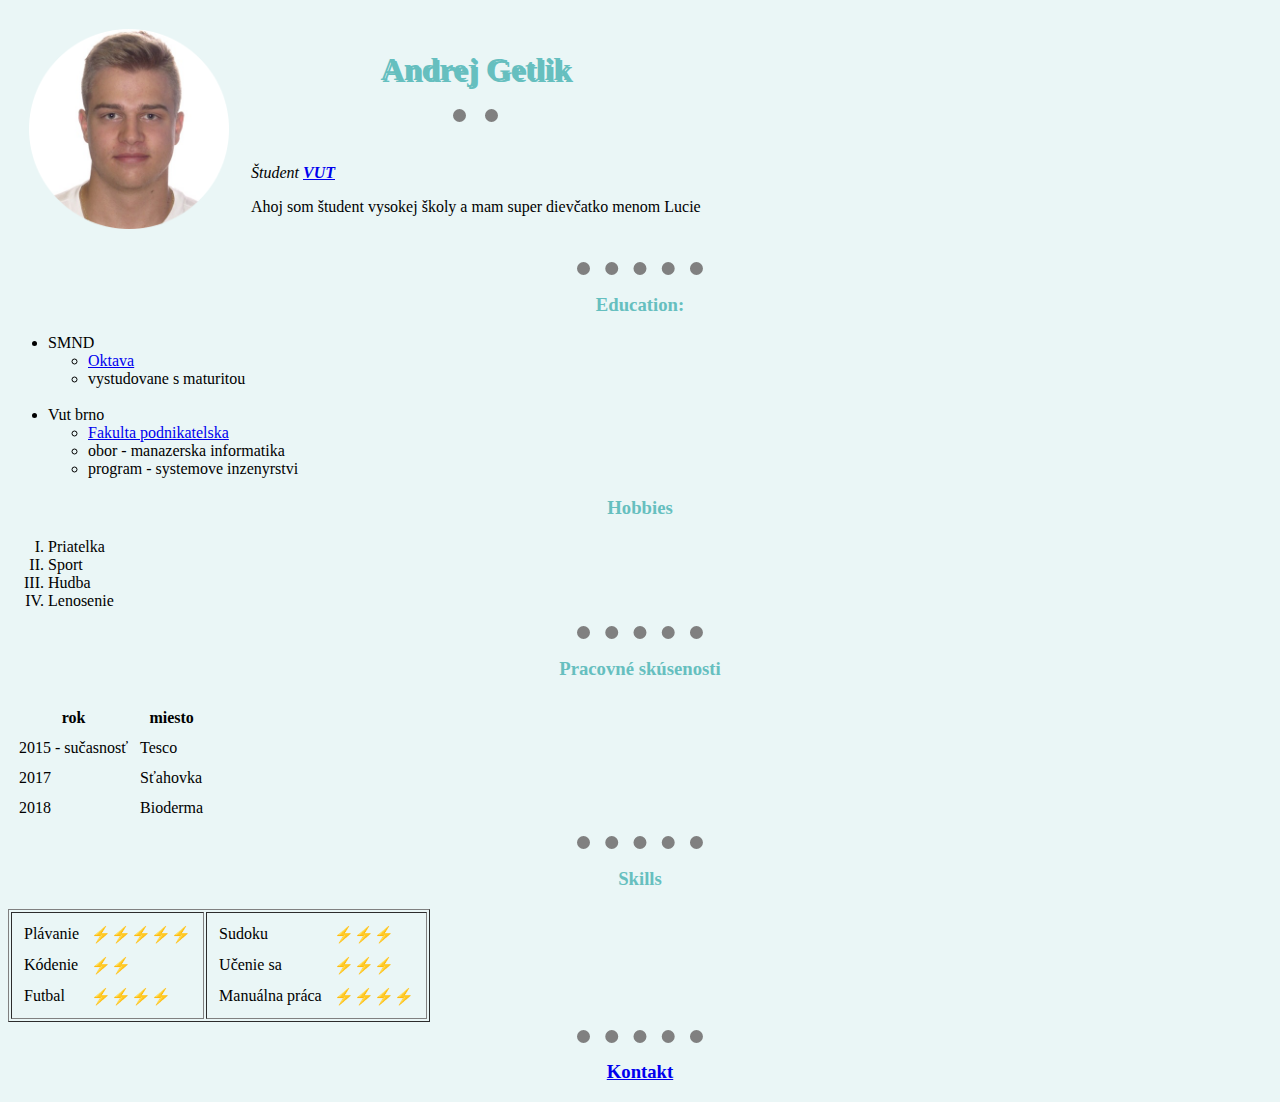
<file: index.html>
<!DOCTYPE html>
<html lang="en" dir="ltr">
  <head>
    <meta charset="utf-8">
    <title>😍Andrejs personal web site suckaa</title>
    <link rel="stylesheet" href="css/styles.css">
  </head>
  <body>

    <table cellspacing = "20">
      <tr>
        <td><img src="Andrej.png" alt="Fotka Andrej Getlik" style= "width: 200px; height: 200px;"></td>
        <td><h1>Andrej Getlik</h1>
        <hr>
        <BR>
        <p><em>Študent <strong><a href="https://www.vutbr.cz/">VUT</a></strong></em></p>
        <p>Ahoj som študent vysokej školy a mam super dievčatko menom Lucie</p></td>
      </tr>
    </table>

    <hr>
    <h3>Education:</h3>
      <ul>
        <li>SMND</li>
          <ul>
            <li><a href="https://smnd.sk/oktava2018/">Oktava</a></li>
            <li>vystudovane s maturitou</li>
          </ul>
        <br>
        <li> Vut brno </li>
          <ul>
            <li><a href="https://www.fbm.vutbr.cz/cs/">Fakulta podnikatelska</a></li>
            <li>obor - manazerska informatika</li>
            <li>program - systemove inzenyrstvi</li>
          </ul>
      </ul>
    <h3>Hobbies</h3>
      <ol type="I">
        <li>Priatelka</li>
        <li>Sport</li>
        <li>Hudba</li>
        <li>Lenosenie</li>
      </ol>
    <hr>
    <h3>Pracovné skúsenosti</h3>
    <table cellspacing="10">
      <thead>
        <tr>
          <th>rok</th>
          <th>miesto</th>
        </tr>
      </thead>
      <tbody>
        <tr>
          <td>2015 - sučasnosť</td>
          <td>Tesco</td>
        </tr>
        <tr>
          <td>2017</td>
          <td>Sťahovka</td>
        </tr>
        <tr>
          <td>2018</td>
          <td>Bioderma</td>
        </tr>
      </tbody>
    </table>
    <hr>
    <h3><strong>Skills</strong></h3>
    <table border="1">
      <tr>
        <td>
          <table cellspacing="10">
            <tr>
              <td>Plávanie</td>
              <td>⚡⚡⚡⚡⚡</td>
            </tr>
            <tr>
              <td>Kódenie</td>
              <td>⚡⚡</td>
            </tr>
            <tr>
              <td>Futbal</td>
              <td>⚡⚡⚡⚡</td>
            </tr>
          </table>
        </td>
        <td>
          <table cellspacing="10">
            <tr>
              <td>Sudoku</td>
              <td>⚡⚡⚡</td>
            </tr>
            <tr>
              <td>Učenie sa</td>
              <td>⚡⚡⚡</td>
            </tr>
            <tr>
              <td>Manuálna práca</td>
              <td>⚡⚡⚡⚡</td>
            </tr>
          </table>
        </td>
      </tr>
    </table>

    <hr>
    <h3><a href="kontakt.html">Kontakt</a></h3>
  </body>
</html>
</file>
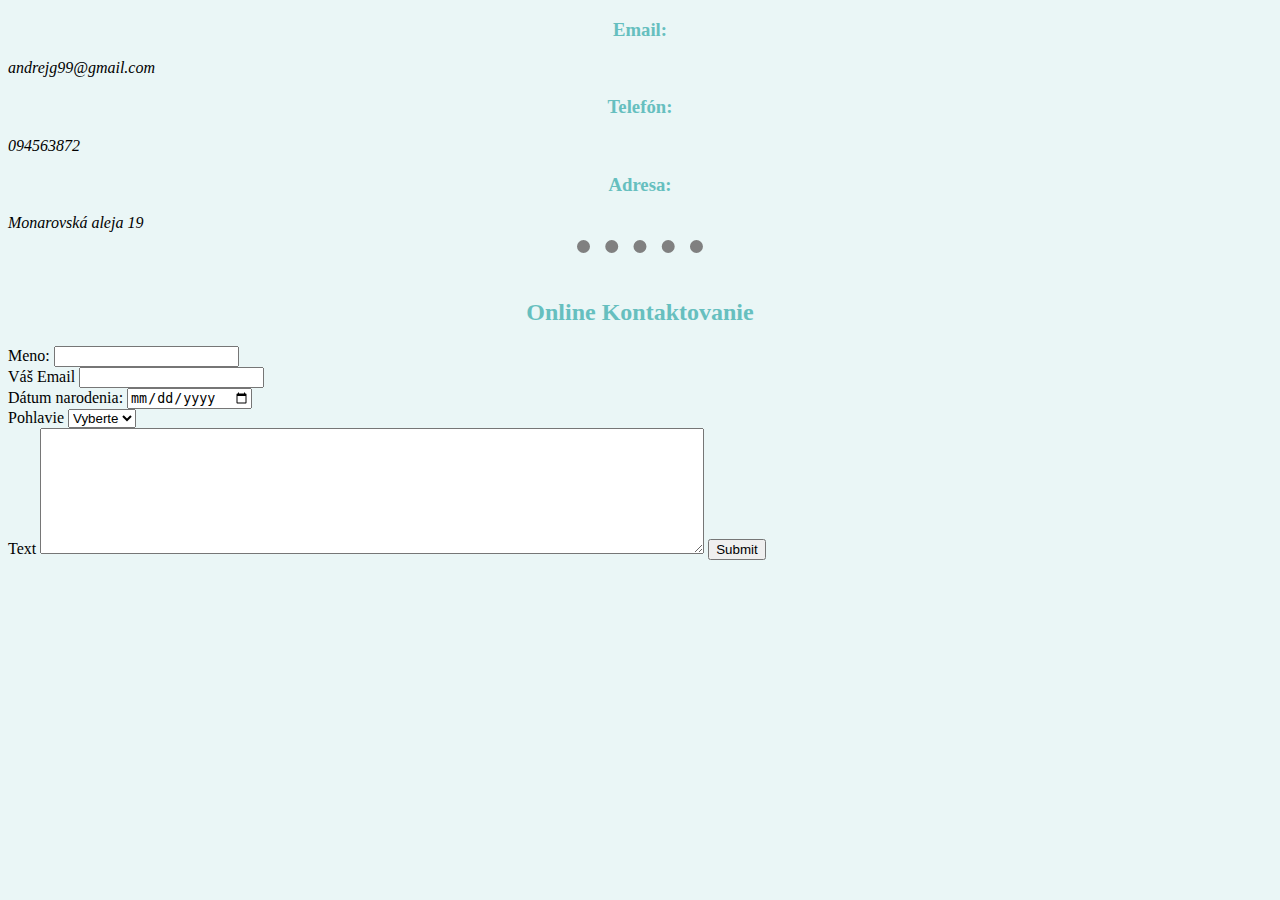
<file: kontakt.html>
<!DOCTYPE html>
<html lang="en" dir="ltr">
  <head>
    <meta charset="utf-8">
    <title>Kontakt Andrej Getlik</title>
    <link rel="stylesheet" href="css/styles.css">
  </head>
  <body>
   <h3><strong>Email:</strong></h3> <em>andrejg99@gmail.com</em>
   <h3><strong>Telefón:</strong></h3> <em>094563872</em>
   <h3><strong>Adresa:</strong></h3> <em>Monarovská aleja 19</em>
   <hr>
   <br>

   <h2>Online Kontaktovanie</h2>
   <form action="mailto:andrejg99@gmail.com" method="post" enctype="text/plain">
     <label>Meno:</label>
     <input type="text" name="yourName" value="">
     <br>
     <label>Váš Email</label>
     <input type="email" name="yourEmail" value="">
     <br>
     <label>Dátum narodenia:</label>
     <input type="date" name="yourDate" value="">
     <br>
     <label>Pohlavie</label>
     <select>
       <option value="">Vyberte</option>
       <option>Muž</option>
       <option>Žena</option>
       <option>Iné</option>
     </select>
     <br>
     <label>Text</label>
     <textarea name="Text" rows="8" cols="80"></textarea>
     <input type="submit">
   </form>

  </body>
</html>
</file>
<file: css/styles.css>
body {
    background-color: #EAF6F6;
  }

  hr {
    color: Grey;
    border-style: none;
    border-top-style: dotted;
    border-width: 13px;
    width: 10%;
  }

  H1 {
    color: #66BFBF;
    text-align: center;
    text-shadow: 2px 2px;
  }

  H2 {
    color: #66BFBF;
    text-align: center;
  }

  H3 {
    color: #66BFBF;
    text-align: center;
  }
</file>
